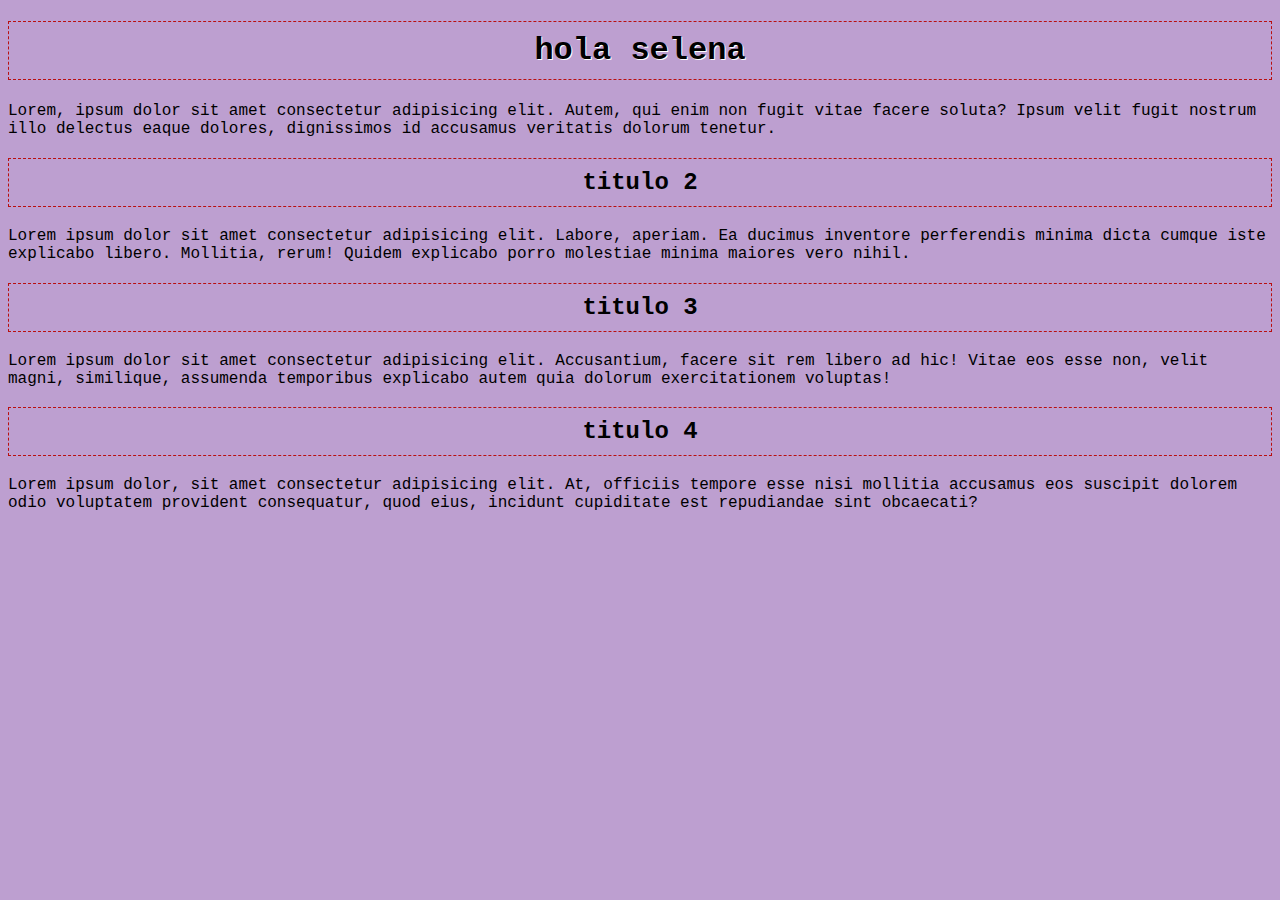
<file: index.html>
<!DOCTYPE html>
<html lang="en">
<head>
    <meta charset="UTF-8">
    <meta name="viewport" content="width=device-width, initial-scale=1.0">
    <title>css</title>
    <link rel="stylesheet" href="archivo.css">
</head>
<body>
   <main class="">
    <section>
        <h1>hola selena</h1>
        <p>Lorem, ipsum dolor sit amet consectetur adipisicing elit. Autem, qui enim non fugit vitae facere soluta? Ipsum velit fugit nostrum illo delectus eaque dolores, dignissimos id accusamus veritatis dolorum tenetur.</p>
    </section>
    <section>
        <h2>titulo 2</h2>
        <p>Lorem ipsum dolor sit amet consectetur adipisicing elit. Labore, aperiam. Ea ducimus inventore perferendis minima dicta cumque iste explicabo libero. Mollitia, rerum! Quidem explicabo porro molestiae minima maiores vero nihil.</p>
    </section>
    <section>
        <h2>titulo 3</h2>
        <p>Lorem ipsum dolor sit amet consectetur adipisicing elit. Accusantium, facere sit rem libero ad hic! Vitae eos esse non, velit magni, similique, assumenda temporibus explicabo autem quia dolorum exercitationem voluptas!</p>
    </section>
    <section>
        <h2>titulo 4</h2>
        <p>Lorem ipsum dolor, sit amet consectetur adipisicing elit. At, officiis tempore esse nisi mollitia accusamus eos suscipit dolorem odio voluptatem provident consequatur, quod eius, incidunt cupiditate est repudiandae sint obcaecati?</p>
    </section>
   </main> 
</body>
</html>
</file>
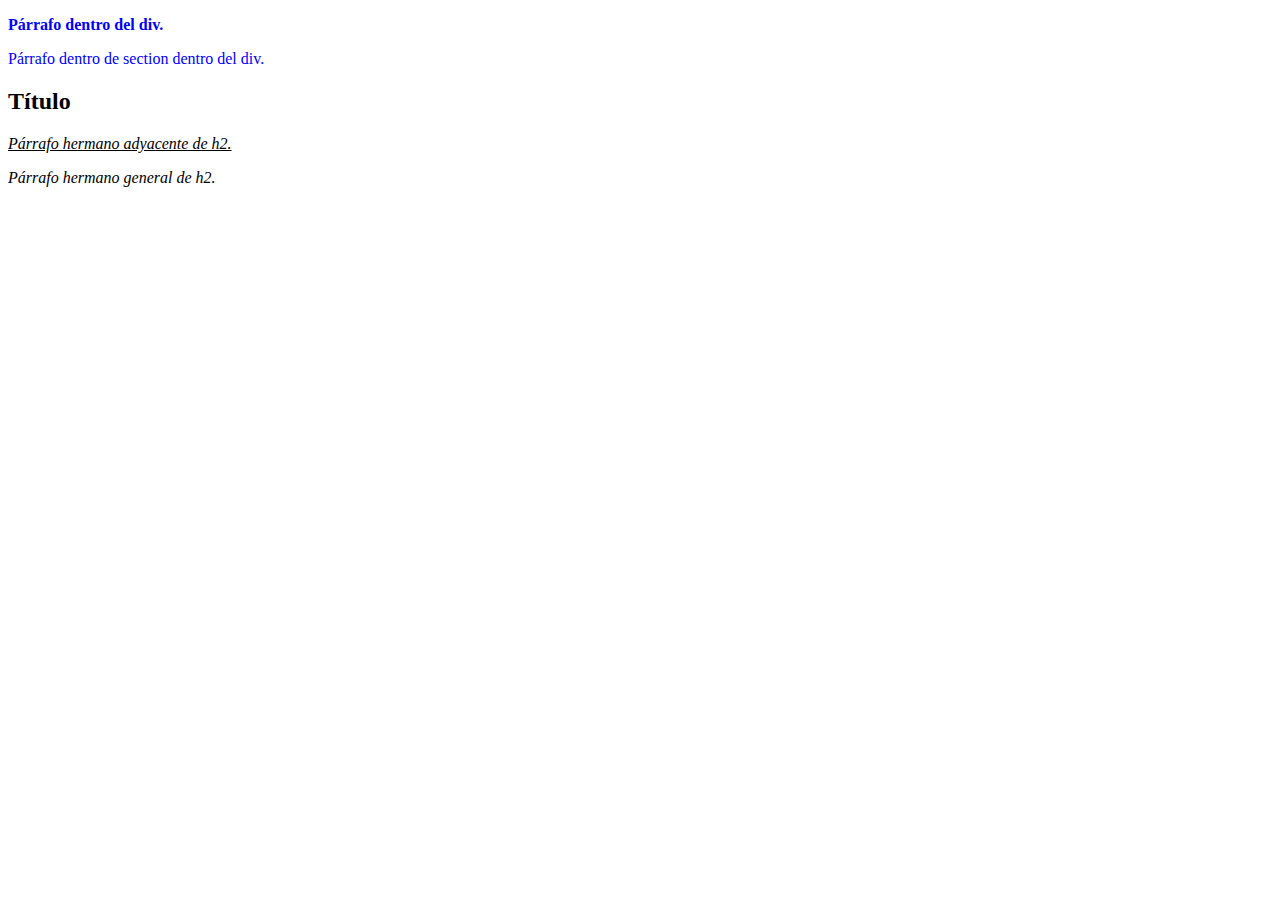
<file: punto D/ejercicio1.html>
<!DOCTYPE html>
<html lang="es">
<head>
    <meta charset="UTF-8">
    <meta name="viewport" content="width=device-width, initial-scale=1.0">
    <title>Ejercicio de Selectores</title>
<link rel="stylesheet" href="ejercicio1.css">
</head>

<body>
    <div>
        <p>Párrafo dentro del div.</p>

        <section>
            <p>Párrafo dentro de section dentro del div.</p>
        </section>
    </div>

    <h2>Título</h2>
    <p>Párrafo hermano adyacente de h2.</p>
    <p>Párrafo hermano general de h2.</p>
</body>
</html>
</file>
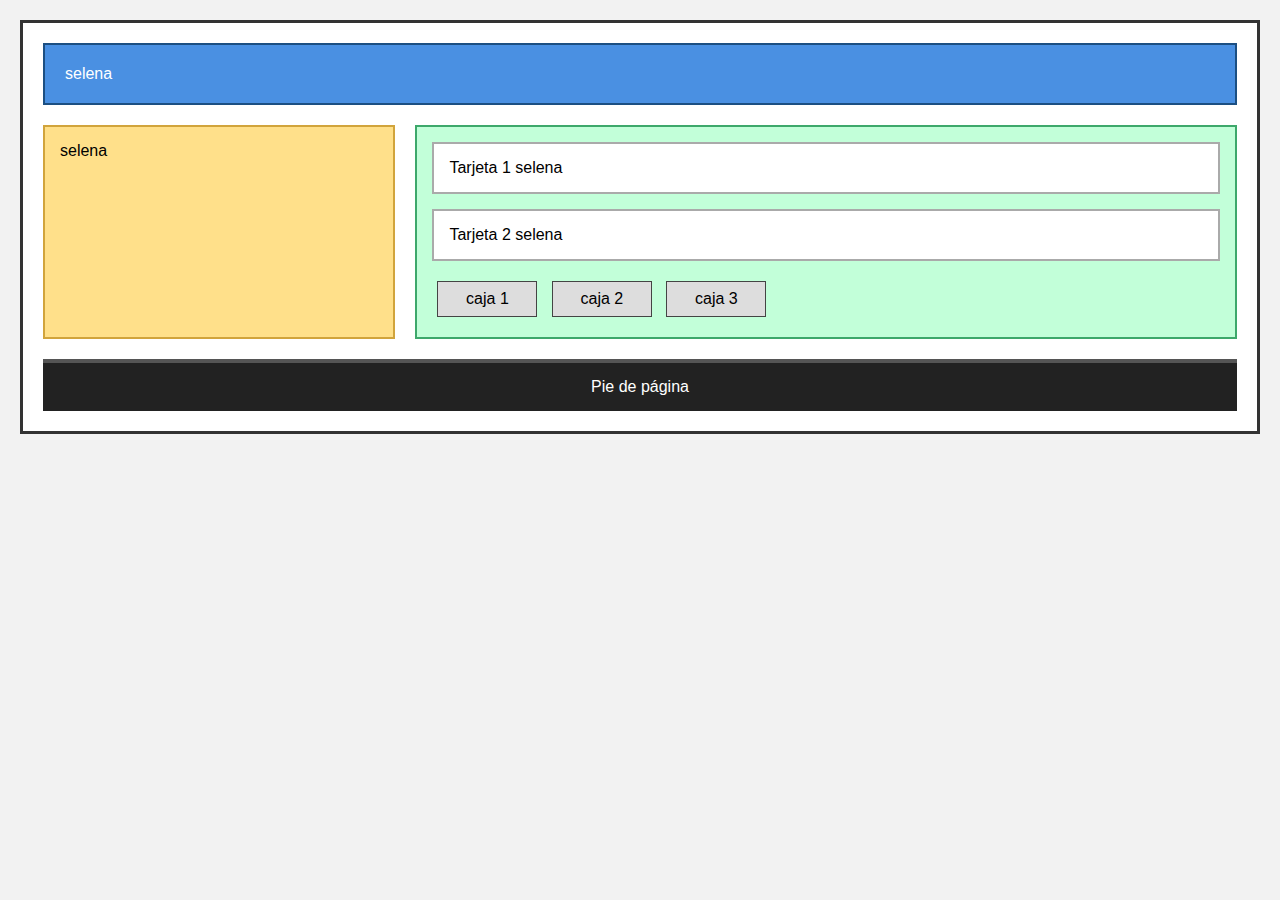
<file: punto D/ejercicio2.html>
<!DOCTYPE html>
<html lang="es">
<head>
    <meta charset="UTF-8">
    <meta name="viewport" content="width=device-width, initial-scale=1.0">
    <title>Modelo de Caja</title>
    <link rel="stylesheet" href="ejercicio2.css">
</head>

<body>

    <div class="container">

        <div class="header">selena</div>

        <div class="row">
            <div class="sidebar">selena</div>

            <div class="content">
                <div class="card">Tarjeta 1 selena</div>
                <div class="card">Tarjeta 2 selena</div>

                <div class="inline-items">
                    <span>caja 1</span>
                    <span>caja 2</span>
                    <span>caja 3</span>
                </div>
            </div>
        </div>

        <div class="footer">Pie de página</div>

    </div>

</body>
</html>
</file>
<file: archivo.css>
* {
  font-family: "Courier New", Courier, monospace;
  color:black;
  background-color: #bd9fd0;
  box-sizing: border-box;
}

h1,
h2 {
  text-align: center;
  font-size: 16;
  display: flex;
  align-items: center;
  justify-content: center;
  border-width: 1px;
  border-color: rgb(185, 15, 15);
  border-style: dashed;
  padding: 10px;
}

h1 {
    text-shadow: 1px 1px white;
}

.titulo  {
    text-shadow: 0 0 10px ;
    padding: ;
}
</file>
<file: punto D/ejercicio1.css>
/* 1. Todos los párrafos dentro del div */
div p {
  color: blue;
}

/* 2. Solo los párrafos hijos directos del div */
div > p {
  font-weight: bold;
}

/* 3. Párrafo inmediatamente después de h2 */
h2 + p {
  text-decoration: underline;
}

/* 4. Todos los párrafos hermanos posteriores del h2 */
h2 ~ p {
  font-style: italic;
}
</file>
<file: punto D/ejercicio2.css>
/* Hace que padding y border no aumenten el tamaño total */
        * {
            box-sizing: border-box;
        }

        body {
            margin: 0;
            padding: 20px;
            background: #f2f2f2;
            font-family: Arial;
        }

        /* CONTENEDOR PRINCIPAL */
        .container {
            width: 100%;
            padding: 20px;
            background: white;
            border: 3px solid #333;
            margin-bottom: 20px;
        }

        /* CABECERA */
        .header {
            background: #4a90e2;
            padding: 20px;
            color: white;
            border: 2px solid #1c4f82;
            margin-bottom: 20px;
        }

        /* CONTENEDOR EN FILA */
        .row {
            display: flex;
            gap: 20px;
            margin-bottom: 20px;
        }

        .sidebar {
            width: 30%;
            background: #ffe08a;
            padding: 15px;
            border: 2px solid #d1a43c;
        }

        .content {
            width: 70%;
            background: #c2ffd9;
            padding: 15px;
            border: 2px solid #3da86b;
        }

        /* ELEMENTOS EN BLOQUE INTERNO */
        .card {
            background: white;
            padding: 15px;
            border: 2px solid #aaa;
            margin-bottom: 15px;
            display: block;
        }

        /* ELEMENTOS INLINE-BLOCK */
        .inline-items span {
            display: inline-block;
            background: #ddd;
            border: 1px solid #444;
            padding: 8px;
            margin: 5px;
            width: 100px;
            text-align: center;
        }

        .footer {
            background: #222;
            color: white;
            padding: 15px;
            text-align: center;
            border-top: 4px solid #555;
        }
</file>
